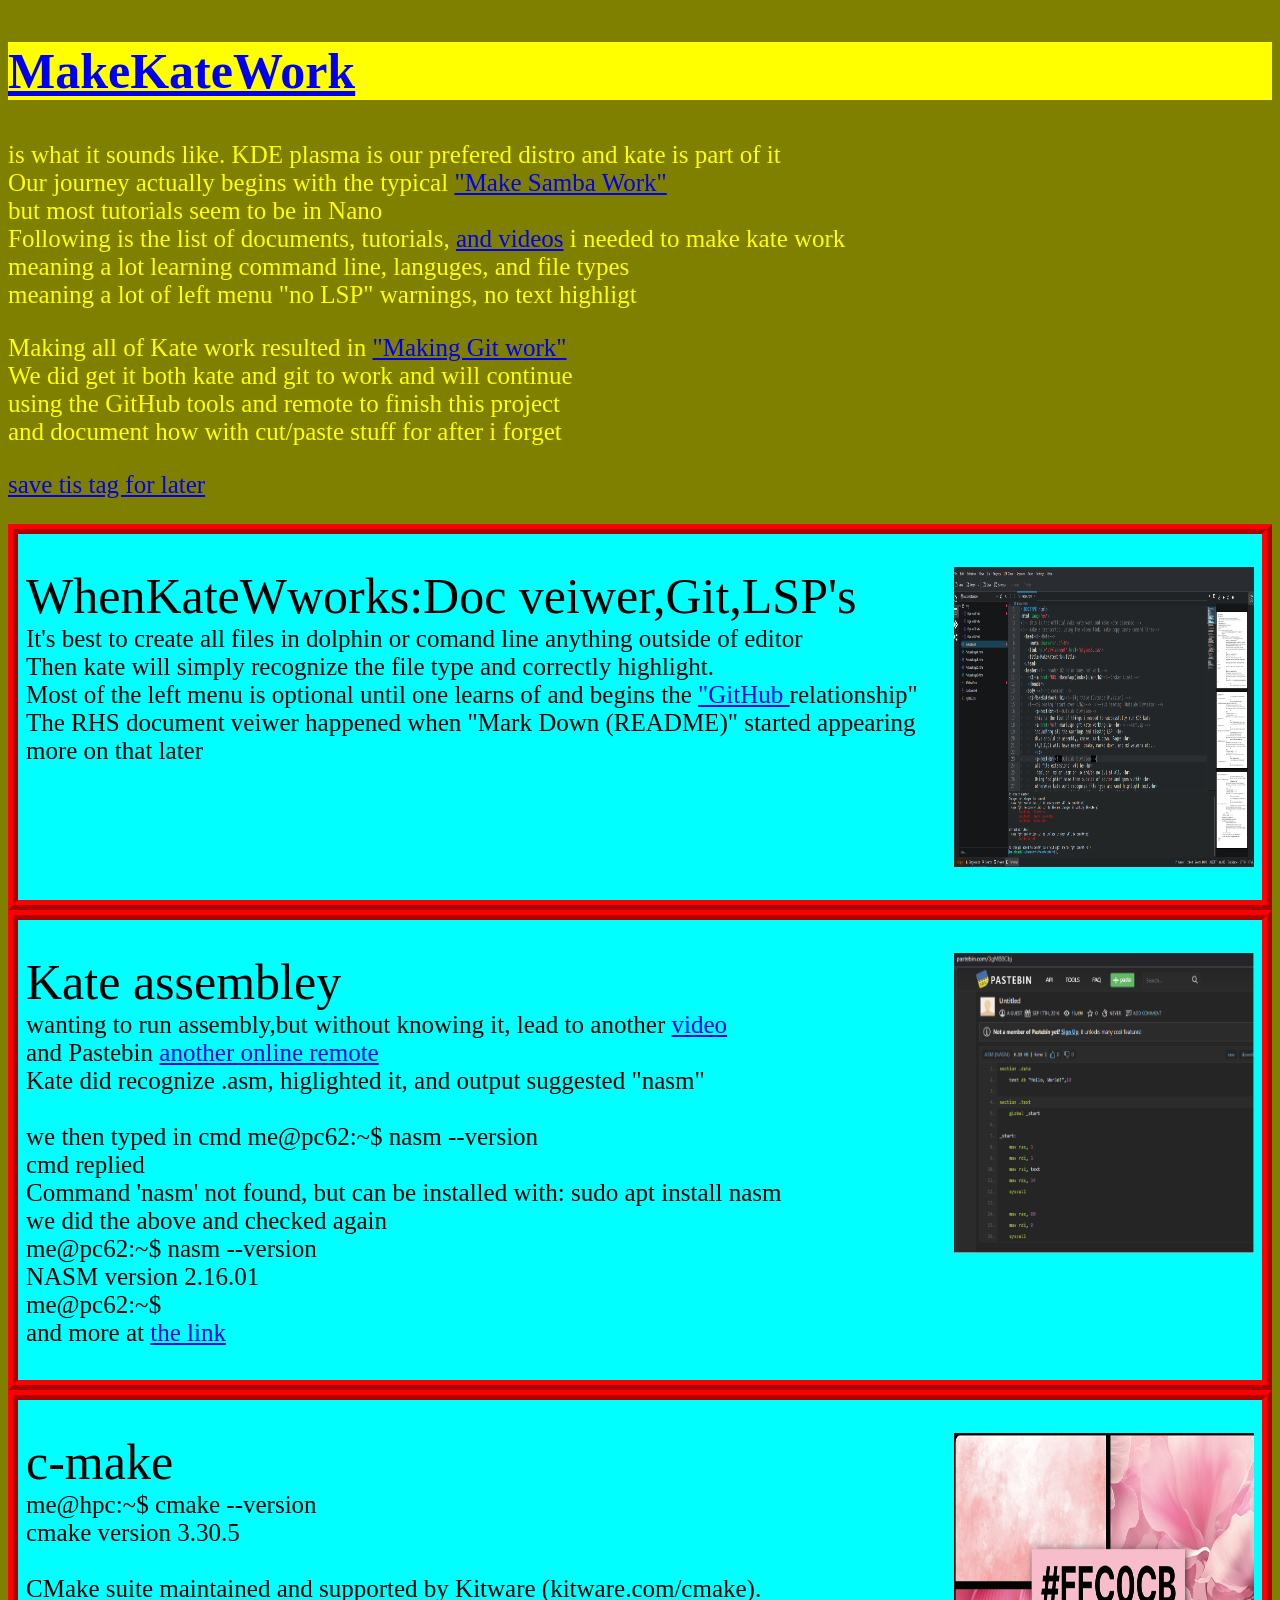
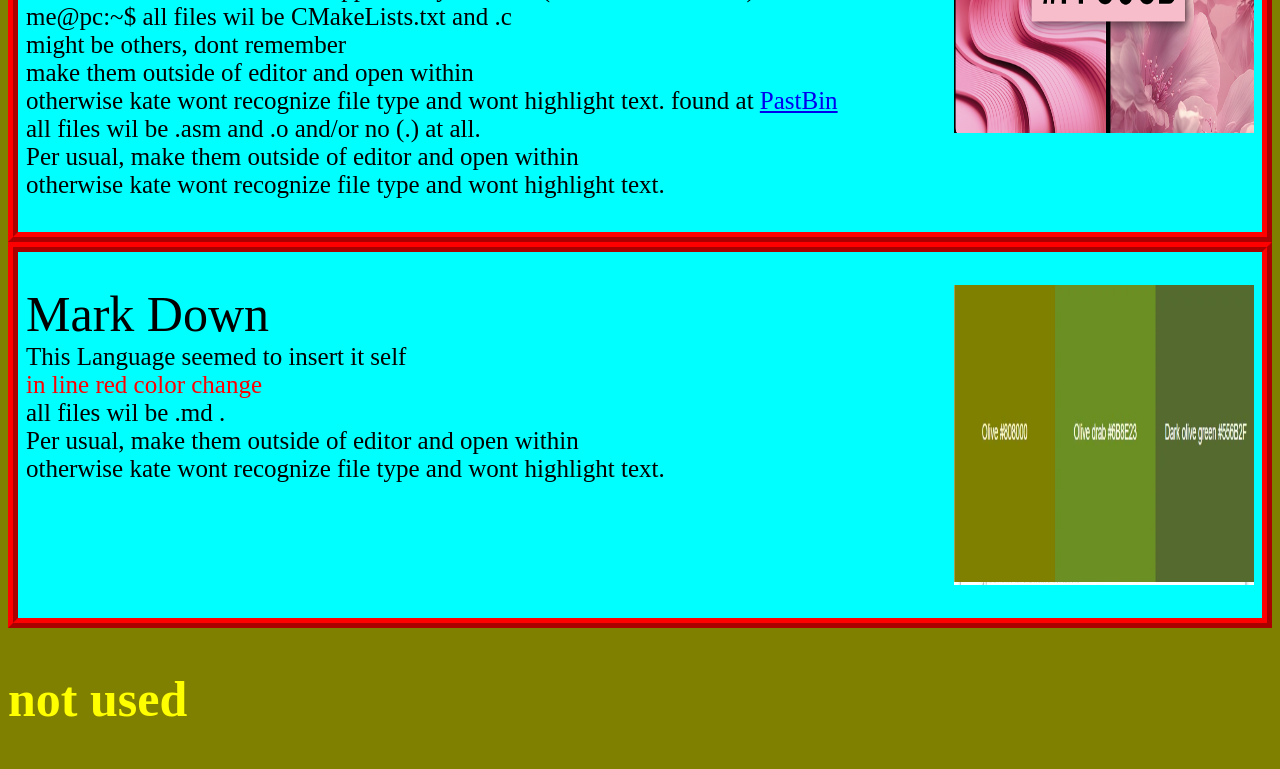
<file: index.html>
<!DOCTYPE html>
<html lang="en">
<!-- this is the official make kate work and make kate assemble -->
<!-- make a transcript. using the video link. make copy paste comand lines-->
  <head><!--Meta-->
     <meta charset="utf-8">
    <link rel="stylesheet" href="styles3.css">
    <title>MakeKateWork</title>
  </head>
  <header><!-- header h2 color does not work -->
	<h2><a href="URL">MakeKateWork</a></h2><!--Broken Link? -->
	</header>
   <body ><!--no comment --><!--Big title  <h1>MakeKateWork</h1>   (Outside Division) -->
			<p><!--Big title (Outside Division) -->
			is what it sounds like.
			KDE plasma is our prefered distro and kate is part of it<br>
			Our journey actually begins with the typical
			<a href="https://www.youtube.com/watch?v=7Q0mnAT1MRg">"Make Samba Work"</a><br><!--learn linux tv -->
			but most tutorials seem to be in Nano<br>
			Following is the list of documents, tutorials, <a href="https://www.youtube.com/watch?v=1UZNvhodgmw">and videos</a><!--mariusp -->
			i needed to make kate work<br>
			meaning a lot learning command line, languges, and file types<br>
			meaning a lot of  left menu "no LSP" warnings, no  text highligt</p>
			<p>Making all of Kate work resulted in
			<a href="https://www.youtube.com/watch?v=gJv0PcfUXE8">"Making Git work"</a><br><!--learn linux tv -->
			We did get it both kate and git to work and  will continue<br>
					using the GitHub tools and  remote to finish this project<br>
					and document how with cut/paste stuff for after i forget
			</p>
			<p><a href="url">save tis tag for later</a> </p> <!--save tis tag for later -->
		<div class="box1"><!--div 1 (When it works: Kate,Git,LSP's )and picture page A Figure A-->
			<p >
			<a href="PicturePageA.html"><!---div 1 and picture page A Figure A -->
			<img src="img/FigureA.PNG" alt="picture failed" title=""  /><!--unknown notation / -->
			</a>
			<span style="font-size: 50px">WhenKateWworks:Doc veiwer,Git,LSP's </span><br><!--inline font-size -->
			It's best to create all files in dolphin or comand line anything outside of editor<br>
			Then kate will simply recognize the file type and correctly highlight.<br>
			Most of the left menu is optional until one learns of and begins the
			<a href="PicturePageA.html"> "GitHub </a>relationship"<br>
			The RHS document veiwer happened when "Mark Down (README)" started appearing<br>
			more on that later
			</p>
		</div>
		<!-- code break next div ------------- -->
		<!-- code break next div ------------- -->
		<div class="box1"><!--div 2 cmake (touch and code) and picture page B Figure B -->
			<p >
			<a href="PicturePageB.html"><!--  BIG Change-->
			<img src="img/FigureB.PNG" alt="failed" title=""  /><!--  BIG Change-->
			</a>
			<span style="font-size: 50px">Kate assembley</span><br><!--in line font size-->
			wanting to run assembly,but without knowing it, lead to another
			<a href="https://www.youtube.com/watch?v=VQAKkuLL31g">video</a> <!--assembly video-->
			<br>and  Pastebin
			<a href="https://pastebin.com/3gMBBCbj"> another online remote</a><!--assembly code(pastebin)-->
			<br>
			Kate did recognize .asm, higlighted it, and output suggested "nasm"<br>

			<br> we then typed in cmd me@pc62:~$ nasm --version<br>
				cmd replied <br>Command 'nasm' not found, but can be installed with:
					sudo apt install nasm<br>
				we did the above and checked again<br>
					me@pc62:~$ nasm --version<br>
					NASM version 2.16.01<br>
					me@pc62:~$ <br>and more at
					<a href="PicturePageB.html">the link</a>
			</p>
		</div>
		<!-- code break next div ------------- -->
		<!-- code break next div ------------- -->
		<div class="box1"><!--div 3 and picture page C Figure C -->
			<p >
			<a href="PicturePageC.html">
			<img src="img/FigureC.PNG" alt="picture failed" title=""  /><!--unknown notation / -->
			</a>
			<span style="font-size: 50px">c-make </span><br>
			me@hpc:~$ cmake --version<br>
				cmake version 3.30.5<br>
									<br>
				CMake suite maintained and supported by Kitware (kitware.com/cmake).<br>
				me@pc:~$
				all files wil be CMakeLists.txt and .c <br>
				might be others, dont remember<br>
				make them outside of editor and open within <br>
				otherwise kate wont recognize file type and wont highlight text.
				found at <a href="https://pastebin.com/3gMBBCbj">PastBin</a> <br>
				all files wil be .asm and .o and/or no (.) at all. <br>
				Per usual, make them outside of editor and open within <br>
				otherwise kate wont recognize file type and wont highlight text.
			</p>
		</div>
		<!-- code break next div ------------- -->
		<!-- code break next div ------------- -->
		<div class="box1"><!--div 4 and picture page D Figure D -->
			<p >
			<a href="PicturePageD.html">
			<img src="img/FigureD.PNG" alt="picture failed" title=""  />
			</a>
			<span style="font-size: 50px">Mark Down</span><br><!--inline font-size -->
						This Language seemed to insert it self  <br>
						<span style="color: red">in line red color change</span><br> <!--inline color change -->
						all files wil be .md . <br>
					Per usual, make them outside of editor and open within <br>
					otherwise kate wont recognize file type and wont highlight text.
			</p>
		</div>
	<!-- code break next div ------------- -->
	<!-- code break next div ------------- -->
	<h2 >not used</h2>
			<p>	</p>
	<!--more saved inline styling-->
	<!--<h2 style="color: yellow">inline yellow sub heading</h2 >-->
	<!--<p style="color: yellow">inline yellow paragraph</p>-->
  </body>
</html>
</file>
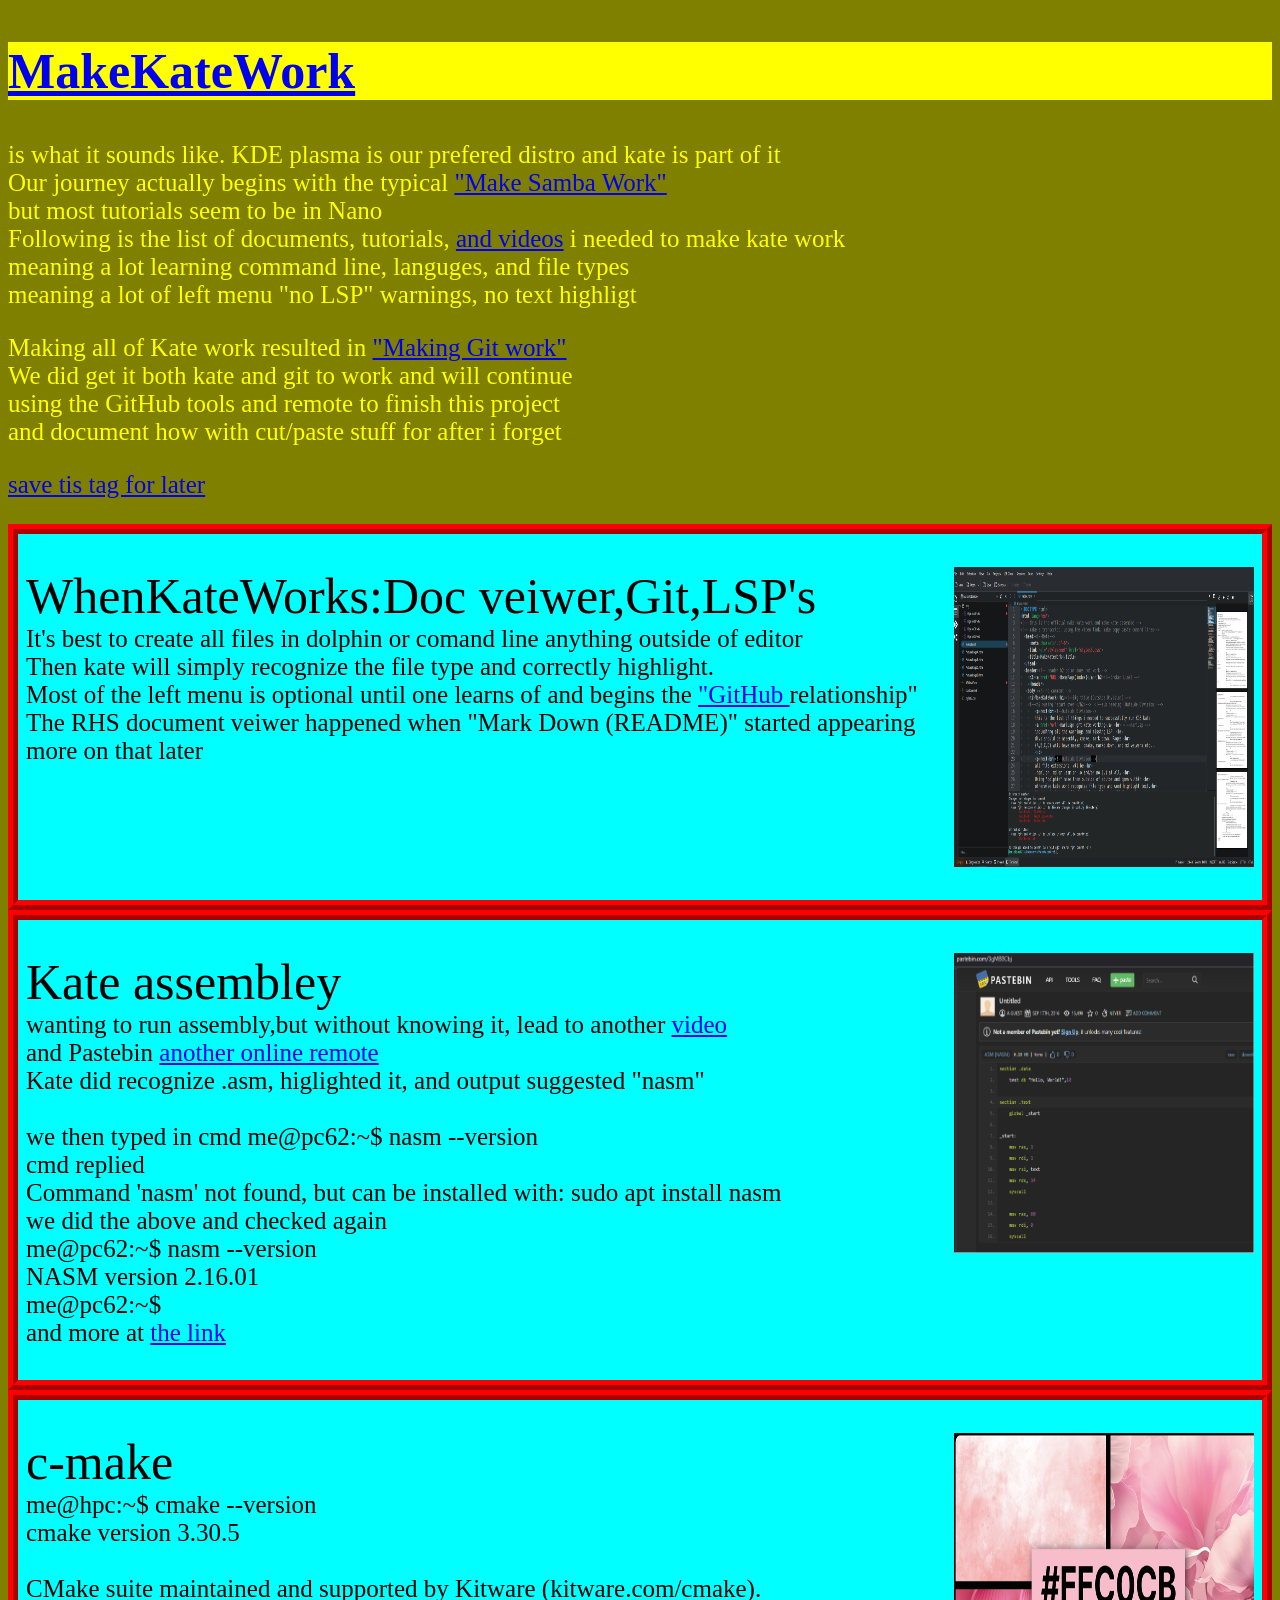
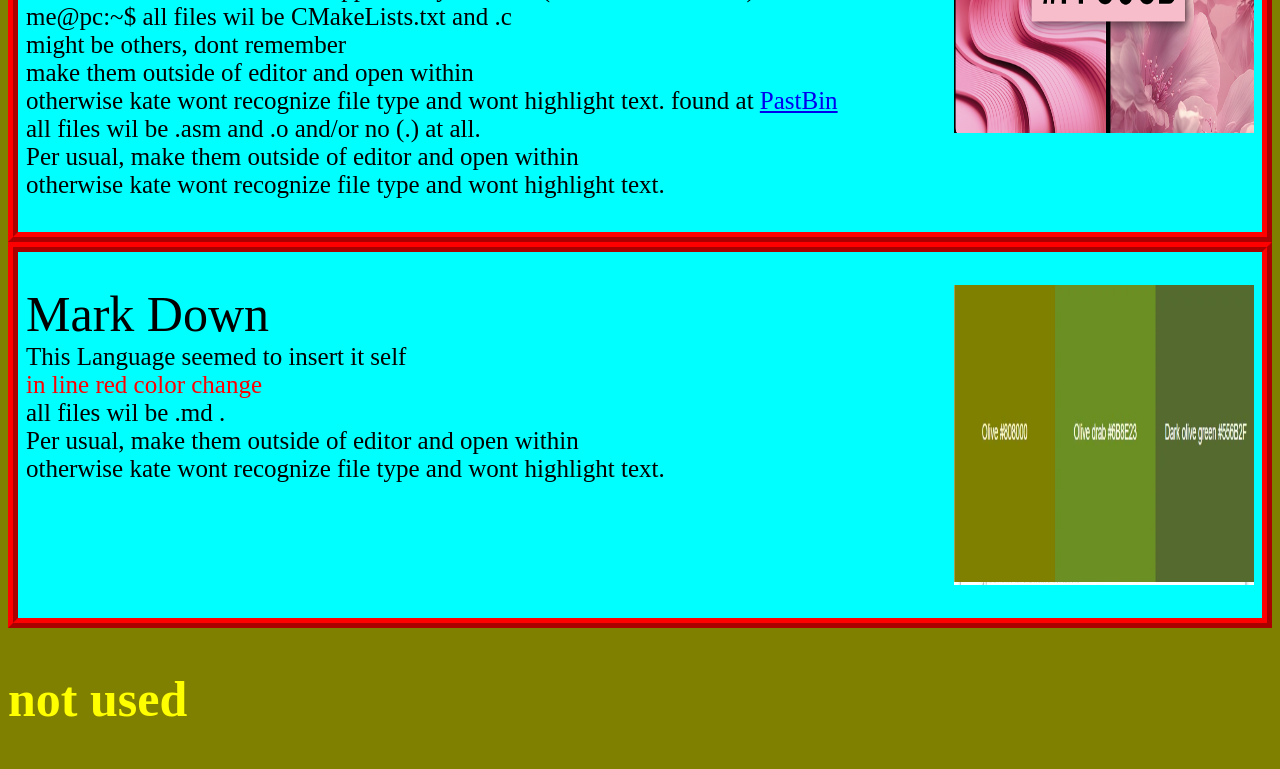
<file: MakeKateWork/index.html>
<!DOCTYPE html>
<html lang="en">
<!-- this is the official make kate work and make kate assemble -->
<!-- make a transcript. using the video link. make copy paste comand lines-->
  <head><!--Meta-->
     <meta charset="utf-8">
    <link rel="stylesheet" href="styles3.css">
    <title>MakeKateWork</title>
  </head>
  <header><!-- header h2 color does not work -->
	<h2><a href="URL">MakeKateWork</a></h2><!--Broken Link? -->
	</header>
   <body ><!--no comment --><!--Big title  <h1>MakeKateWork</h1>   (Outside Division) -->
			<p><!--Big title (Outside Division) -->
			is what it sounds like.
			KDE plasma is our prefered distro and kate is part of it<br>
			Our journey actually begins with the typical
			<a href="https://www.youtube.com/watch?v=7Q0mnAT1MRg">"Make Samba Work"</a><br><!--learn linux tv -->
			but most tutorials seem to be in Nano<br>
			Following is the list of documents, tutorials, <a href="https://www.youtube.com/watch?v=1UZNvhodgmw">and videos</a><!--mariusp -->
			i needed to make kate work<br>
			meaning a lot learning command line, languges, and file types<br>
			meaning a lot of  left menu "no LSP" warnings, no  text highligt</p>
			<p>Making all of Kate work resulted in
			<a href="https://www.youtube.com/watch?v=gJv0PcfUXE8">"Making Git work"</a><br><!--learn linux tv -->
			We did get it both kate and git to work and  will continue<br>
					using the GitHub tools and  remote to finish this project<br>
					and document how with cut/paste stuff for after i forget
			</p>
			<p><a href="url">save tis tag for later</a> </p> <!--save tis tag for later -->
		<div class="box1"><!--div 1 (When it works: Kate,Git,LSP's )and picture page A Figure A-->
			<p >
			<a href="PicturePageA.html"><!---div 1 and picture page A Figure A -->
			<img src="img/FigureA.PNG" alt="picture failed" title=""  /><!--unknown notation / -->
			</a>
			<span style="font-size: 50px">WhenKateWorks:Doc veiwer,Git,LSP's </span><br><!--inline font-size -->
			It's best to create all files in dolphin or comand line anything outside of editor<br>
			Then kate will simply recognize the file type and correctly highlight.<br>
			Most of the left menu is optional until one learns of and begins the
			<a href="PicturePageA.html"> "GitHub </a>relationship"<br>
			The RHS document veiwer happened when "Mark Down (README)" started appearing<br>
			more on that later
			</p>
		</div>
		<!-- code break next div ------------- -->
		<!-- code break next div ------------- -->
		<div class="box1"><!--div 2 cmake (touch and code) and picture page B Figure B -->
			<p >
			<a href="PicturePageB.html"><!--  BIG Change-->
			<img src="img/FigureB.PNG" alt="failed" title=""  /><!--  BIG Change-->
			</a>
			<span style="font-size: 50px">Kate assembley</span><br><!--in line font size-->
			wanting to run assembly,but without knowing it, lead to another
			<a href="https://www.youtube.com/watch?v=VQAKkuLL31g">video</a> <!--assembly video-->
			<br>and  Pastebin
			<a href="https://pastebin.com/3gMBBCbj"> another online remote</a><!--assembly code(pastebin)-->
			<br>
			Kate did recognize .asm, higlighted it, and output suggested "nasm"<br>

			<br> we then typed in cmd me@pc62:~$ nasm --version<br>
				cmd replied <br>Command 'nasm' not found, but can be installed with:
					sudo apt install nasm<br>
				we did the above and checked again<br>
					me@pc62:~$ nasm --version<br>
					NASM version 2.16.01<br>
					me@pc62:~$ <br>and more at
					<a href="PicturePageB.html">the link</a>
			</p>
		</div>
		<!-- code break next div ------------- -->
		<!-- code break next div ------------- -->
		<div class="box1"><!--div 3 and picture page C Figure C -->
			<p >
			<a href="PicturePageC.html">
			<img src="img/FigureC.PNG" alt="picture failed" title=""  /><!--unknown notation / -->
			</a>
			<span style="font-size: 50px">c-make </span><br>
			me@hpc:~$ cmake --version<br>
				cmake version 3.30.5<br>
									<br>
				CMake suite maintained and supported by Kitware (kitware.com/cmake).<br>
				me@pc:~$
				all files wil be CMakeLists.txt and .c <br>
				might be others, dont remember<br>
				make them outside of editor and open within <br>
				otherwise kate wont recognize file type and wont highlight text.
				found at <a href="https://pastebin.com/3gMBBCbj">PastBin</a> <br>
				all files wil be .asm and .o and/or no (.) at all. <br>
				Per usual, make them outside of editor and open within <br>
				otherwise kate wont recognize file type and wont highlight text.
			</p>
		</div>
		<!-- code break next div ------------- -->
		<!-- code break next div ------------- -->
		<div class="box1"><!--div 4 and picture page D Figure D -->
			<p >
			<a href="PicturePageD.html">
			<img src="img/FigureD.PNG" alt="picture failed" title=""  />
			</a>
			<span style="font-size: 50px">Mark Down</span><br><!--inline font-size -->
						This Language seemed to insert it self  <br>
						<span style="color: red">in line red color change</span><br> <!--inline color change -->
						all files wil be .md . <br>
					Per usual, make them outside of editor and open within <br>
					otherwise kate wont recognize file type and wont highlight text.
			</p>
		</div>
	<!-- code break next div ------------- -->
	<!-- code break next div ------------- -->
	<h2 >not used</h2>
			<p>	</p>
	<!--more saved inline styling-->
	<!--<h2 style="color: yellow">inline yellow sub heading</h2 >-->
	<!--<p style="color: yellow">inline yellow paragraph</p>-->
  </body>
</html>
</file>
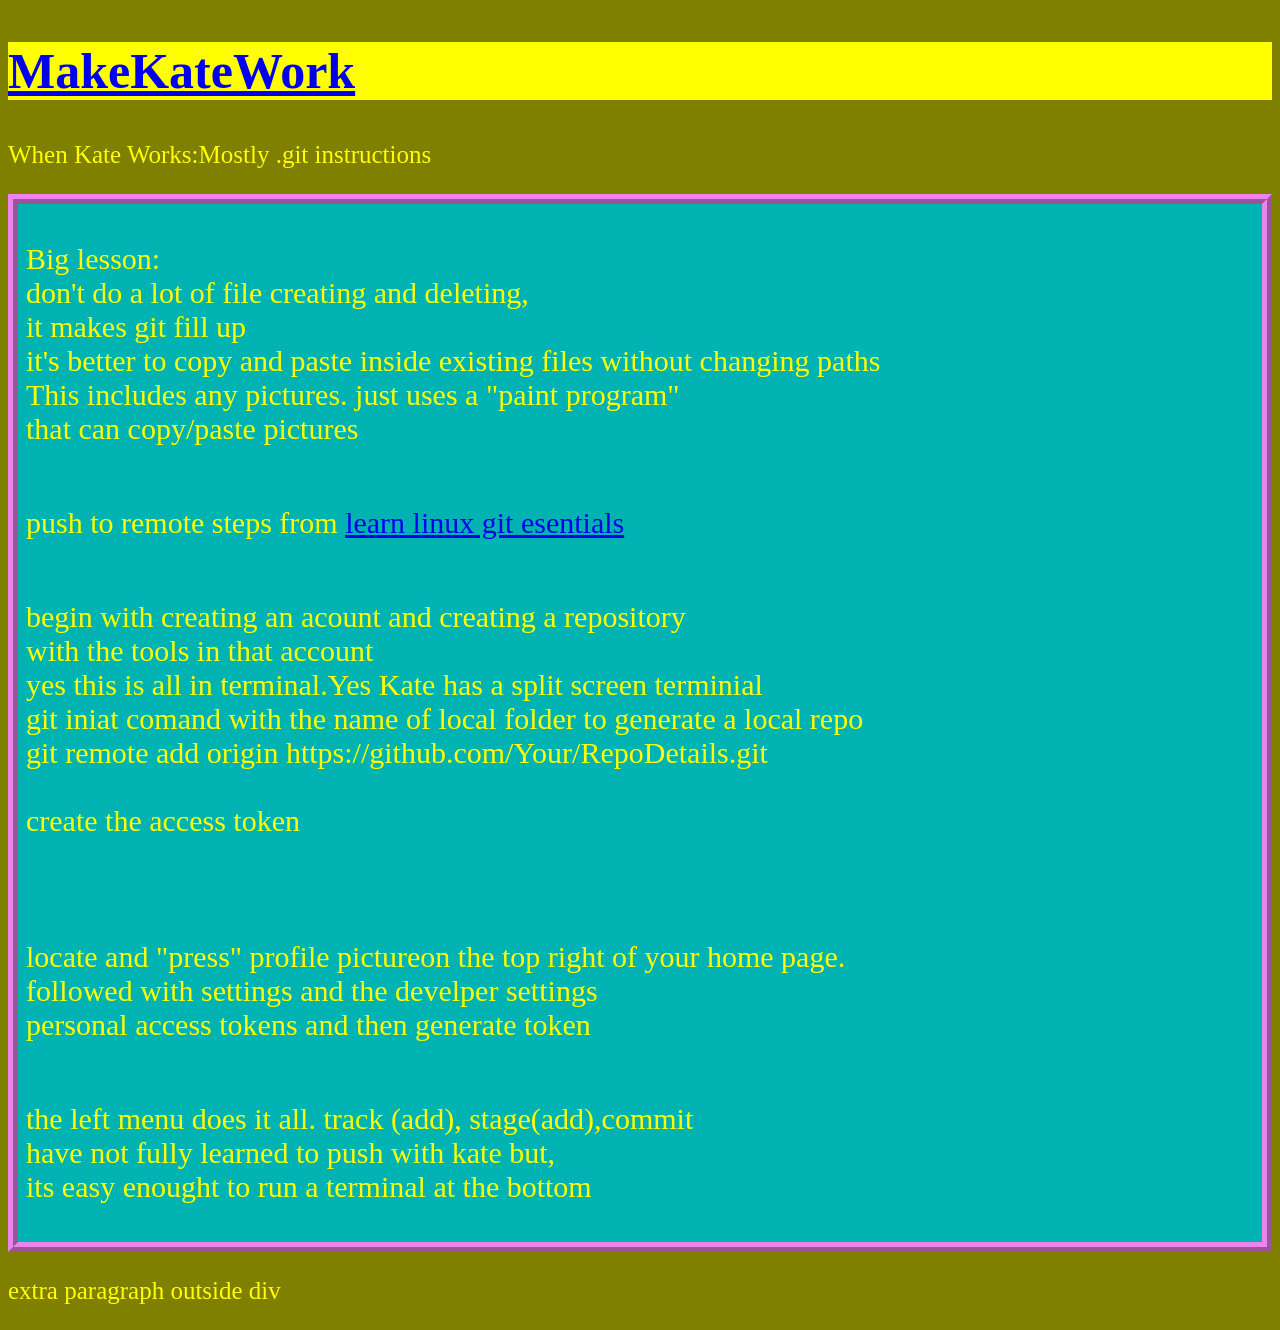
<file: PicturePageA.html>
<!-- this is the official make kate work and make kate work -->
<!-- left menu, make files outside , and LL first git -->
<!-- make a LL Git transcript -->
<!--<h3>be aware onthis page there are two </h3>
<h3>image folder listed: img and  original img</h3>-->
<!DOCTYPE html PUBLIC "-//W3C//DTD XHTML 1.0 Transitional//EN" "">
<html xmlns="http://www.w3.org/1999/xhtml" xml:lang="en" lang="en">
<head><!-- Meta -->
	<title>PicturePageA</title>
	<meta http-equiv="Content-Type" content="text/html; charset=utf-8" />
	<meta name="description" content="" />
	<meta name="keywords" content="" />
	<meta name="robots" content="index,follow" />
	<link rel="stylesheet" type="text/css" href="styles3.css" />
</head>
<header>
	<h2><a href="index.html">MakeKateWork</a></h2>
</header>
	<body>
		<p>When Kate Works:Mostly .git instructions</p><!--Big title (Outside Division) -->

			 <div class="box2"><!-- (Begin Division) -->
				<p>Big lesson:<br> don't do a lot of file creating and deleting,<br>
				it makes git fill up<br>
				it's better to copy and paste inside existing files without changing paths<br>
				This includes any pictures. just uses a "paint program" <br>
				that can copy/paste pictures</p>

				<p>push to remote steps from
				<a href="https://www.youtube.com/watch?v=gJv0PcfUXE8">learn linux git esentials</a>
				</p>
				<p>begin with creating an acount and creating a repository <br>
				with the tools in that account<br>
				yes this is all in terminal.Yes Kate has a split screen terminial <br>
				git iniat comand with the name of local folder to generate a local repo<br>
				git remote add origin https://github.com/Your/RepoDetails.git <br>
				<br>
				create the access token<br><br><br><br>
				locate and "press"  profile pictureon the top right of  your home page. <br>
				followed with settings and the develper settings<br>
				personal access tokens and then generate token
				</p>
				<p>the left menu does it all. track (add), stage(add),commit<br>
				have not fully learned to push with kate but,<br>
				its easy enought to run a terminal at the bottom</p>

			</div>
			 <p>extra paragraph outside div</p><!--</p>(Outside Division) -->


	</body>
</html>
</file>
<file: styles3.css>
/* css for adjoining Make Kate work */
  
 
header  {
	background-color: yellow;
}
header  h2{
	 font-size: 50px; 
	 color: magenta;
	  text-align: left;	  
}

 /*no change to body */
body{
	background-color: olive; /*pink #FFC0CB green #339966 */
}

body h1{
	 font-size: 75px; 
	 color: yellow;
	  text-align: left;	  
}
body h2{
	 font-size: 50px; 
	 color: yellow;
	  text-align: left;	  
}

body p {font-size: 25px;
 color: yellow;
  text-align: left;
 }
body img { float: right }

  /* begin with box1 */

.box1 {
  border: 10px ridge #f00;
  background-color: cyan ;/*  #ff0 blood red  */
  padding: 0.5rem;
  display: flex;
  flex-direction: column;
}
.box1 img {
  width: 300px;
  height: 300px;
  float: right;
 
}

.box1 p {
  font: sans-serif;
  text-align: left;
  color: black;
  float: left;
}

 /* begin with box2 */
 /* Used pages A,B,C,D */

.box2 {
  border: 10px ridge violet;
  background-color: #00b3b3; /*  #00b3b3 is the pictured green */
  padding: 0.5rem;
  display: flex;
  flex-direction: column;
}
.box2 img {
  width: 600px;
  height: 600px;
  float: right;
 
}

.box2 p {
	font: Comic Sans MS, Comic Sans, cursive;
	font-size: 30px;
	text-align: left;
	color: yellow;
	float: left;
}
</file>
<file: MakeKateWork/styles3.css>
/* css for adjoining Make Kate work */
  
 
header  {
	background-color: yellow;
}
header  h2{
	 font-size: 50px; 
	 color: magenta;
	  text-align: left;	  
}

 /*no change to body */
body{
	background-color: olive; /*pink #FFC0CB green #339966 */
}

body h1{
	 font-size: 75px; 
	 color: yellow;
	  text-align: left;	  
}
body h2{
	 font-size: 50px; 
	 color: yellow;
	  text-align: left;	  
}

body p {font-size: 25px;
 color: yellow;
  text-align: left;
 }
body img { float: right }

  /* begin with box1 */

.box1 {
  border: 10px ridge #f00;
  background-color: cyan ;/*  #ff0 blood red  */
  padding: 0.5rem;
  display: flex;
  flex-direction: column;
}
.box1 img {
  width: 300px;
  height: 300px;
  float: right;
 
}

.box1 p {
  font: sans-serif;
  text-align: left;
  color: black;
  float: left;
}

 /* begin with box2 */
 /* Used pages A,B,C,D */

.box2 {
  border: 10px ridge violet;
  background-color: #00b3b3; /*  #00b3b3 is the pictured green */
  padding: 0.5rem;
  display: flex;
  flex-direction: column;
}
.box2 img {
  width: 600px;
  height: 600px;
  float: right;
 
}

.box2 p {
	font: Comic Sans MS, Comic Sans, cursive;
	font-size: 30px;
	text-align: left;
	color: yellow;
	float: left;
}
</file>
